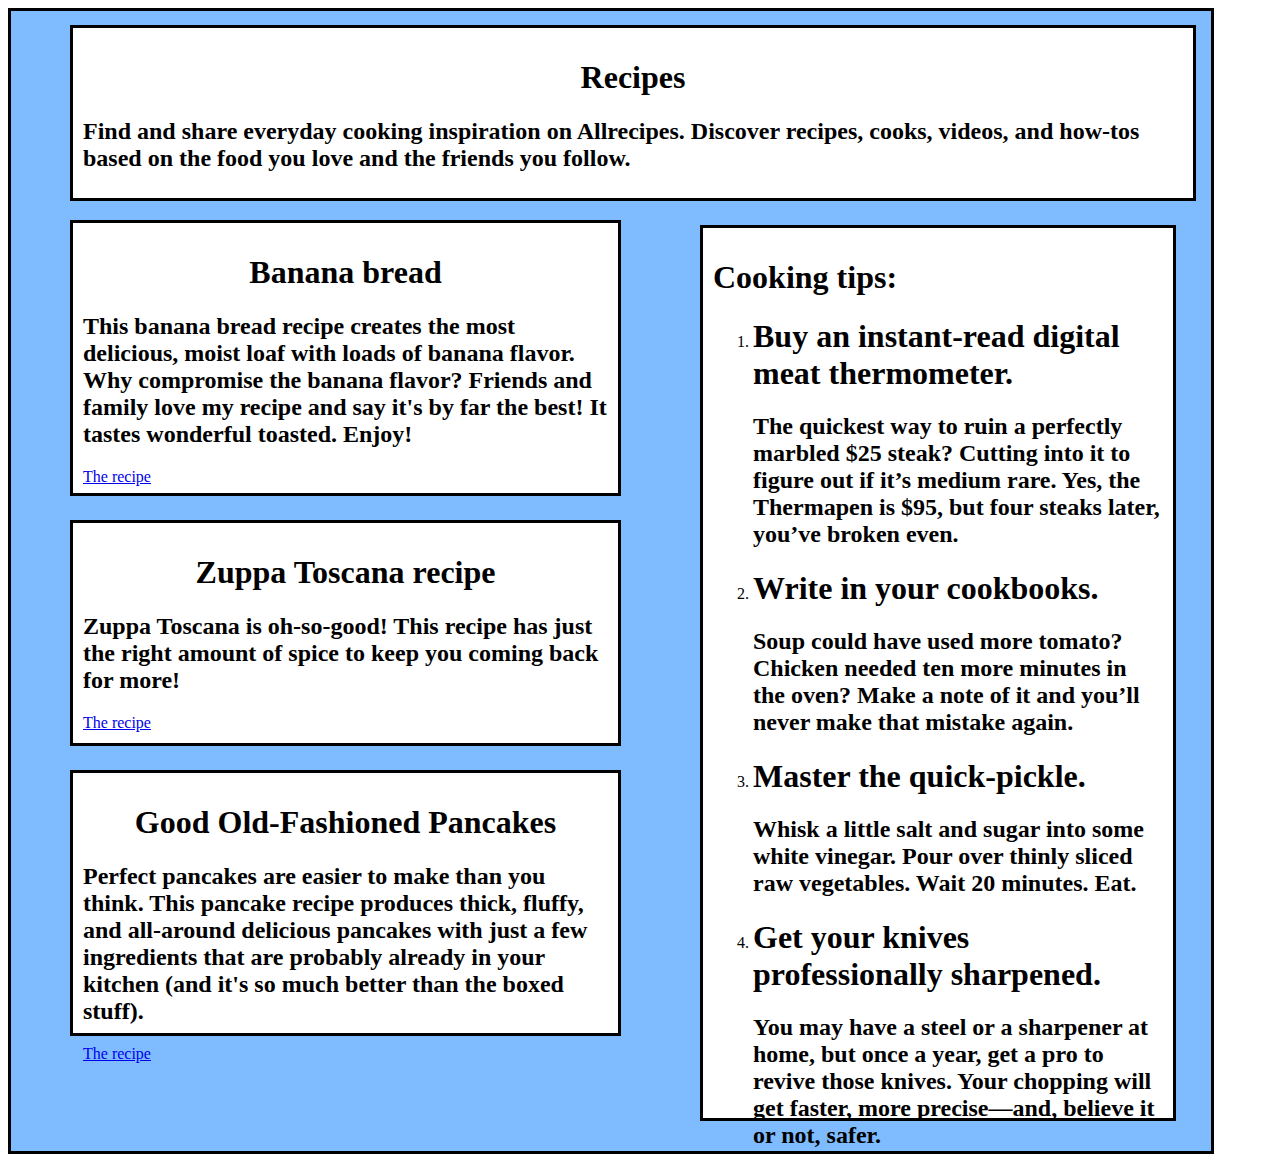
<file: index.html>
<!DOCTYPE html>
<html>
<head>
    <link rel="stylesheet" href="css1.css">
</head>
<body>
    <div id="container">
        <div class="bananarecipes">
            <p><h1 id="p1">Banana bread</h1></p>
            <p><h2>This banana bread recipe creates the most delicious, moist loaf with loads of banana flavor. Why compromise the banana flavor? Friends and family love my recipe and say it's by far the best! It tastes wonderful toasted. Enjoy!</h2></p>
            <a href="banana recipe.html">The recipe</a>
            <!---<div class="image">
            <img class="img1" src="OIP.jpeg">
            </div>--->
        </div>
        <div class="header">
            <p><b><h1 id="p1">Recipes</h1></b></p>
            <p><h2>Find and share everyday cooking inspiration on Allrecipes. Discover recipes, cooks, videos, and how-tos based on the food you love and the friends you follow.</h2></p>
        </div>
        <div class="ZuppaToscanarecipes">
            <p><h1 id="p1">Zuppa Toscana recipe</h1></p>
            <p><h2>Zuppa Toscana is oh-so-good! This recipe has just the right amount of spice to keep you coming back for more!</h2></p>
            <a href="Zuppa toscana.html">The recipe</a>
        </div>
        <div class="Pancakes">
            <p><h1 id="p1">Good Old-Fashioned Pancakes</h1></p>
            <p><h2>Perfect pancakes are easier to make than you think. This pancake recipe produces thick, fluffy, and all-around delicious pancakes with just a few ingredients that are probably already in your kitchen (and it's so much better than the boxed stuff).</h2></p>
            <a href="pancakes.html">The recipe</a>
        </div>
        <div class="ad-sidebar">
            <p><h1>Cooking tips:</h1></p>
            <ol>
                <li><h1>Buy an instant-read digital meat thermometer.</h1><p><h2>The quickest way to ruin a perfectly marbled $25 steak? Cutting into it to figure out if it’s medium rare. Yes, the Thermapen is $95, but four steaks later, you’ve broken even.</h2></p></li>
                <li><h1>Write in your cookbooks.</h1><p><h2>Soup could have used more tomato? Chicken needed ten more minutes in the oven? Make a note of it and you’ll never make that mistake again.</h2></p></li>
                <li><h1>Master the quick-pickle.</h1><p><h2>Whisk a little salt and sugar into some white vinegar. Pour over thinly sliced raw vegetables. Wait 20 minutes. Eat.</h2></p></li>
                <li><h1>Get your knives professionally sharpened.</h1><p><h2>You may have a steel or a sharpener at home, but once a year, get a pro to revive those knives. Your chopping will get faster, more precise—and, believe it or not, safer.</h2></p></li>
            </ol>
        </div>
    </div>


</body>
</html>
</file>
<file: css1.css>
#p1 { text-align: center;

}
*{
    font-family: 'Brush Script MT', cursive;
}
.header{
    background-color:white;
    padding: 10px;
    width: 1100px;
    height: 150px;
    border-style:solid;
    border-color: black;
    position:absolute;
    top:25px;
    left:70px;
}
.bananarecipes{
    background-color:white;
    padding: 10px;
    width: 525px;
    height: 250px;
    border-style:solid;
    border-color: black;
    position:absolute;
    top: 220px;
    left:70px;
}
.ZuppaToscanarecipes{
    background-color:white;
    padding: 10px;
    width: 525px;
    height: 200px;
    border-style:solid;
    border-color: black;
    position:absolute;
    top: 520px;
    left:70px;
}
.Pancakes{
    background-color:white;
    padding: 10px;
    width: 525px;
    height: 240px;
    border-style:solid;
    border-color: black;
    position:absolute;
    top: 770px;
    left:70px;
}
.container{
    width: 1200px;
    height: 1400px;
    background-color:rgb(127, 187, 255);
    border-style:solid;
    border-color: black; 
}
#container{
    width: 1200px;
    height: 1140px;
    background-color:rgb(127, 187, 255);
    border-style:solid;
    border-color: black; 
}
.intro{
    background-color: white;
    padding: 10px;
    border-style:solid;
    border-color: black;
    position:absolute;
    top:220px;
    left:194px;
    width: 180px;
    height: 200px;
}
.image{
    background-color: white;
    padding: 10px;
    border-style:solid;
    border-color: black;
    position:absolute;
    top:220px;
    left: 400px;
    width: 180px;
    height: 200px;
    }
.ad-sidebar{
    background-color: white;
    width: 450px;
    height: 870px;
    padding: 10px;
    position:absolute;
    border-style:solid;
    border-color: black;
    top: 225px;
    left: 700px;
}
.information{
    background-color: white;
    padding: 10px;
    position:absolute;
    border-style:solid;
    border-color: black;
    width:385px;
    height: 180px;
    left:194px;
    top:400px;
}
.img1 {
    float: right;
}
.clearfix {
    overflow: auto;
}
.image{
    top:230px;
}
.video{
    position:absolute;
    right: 5%;
}
</file>
